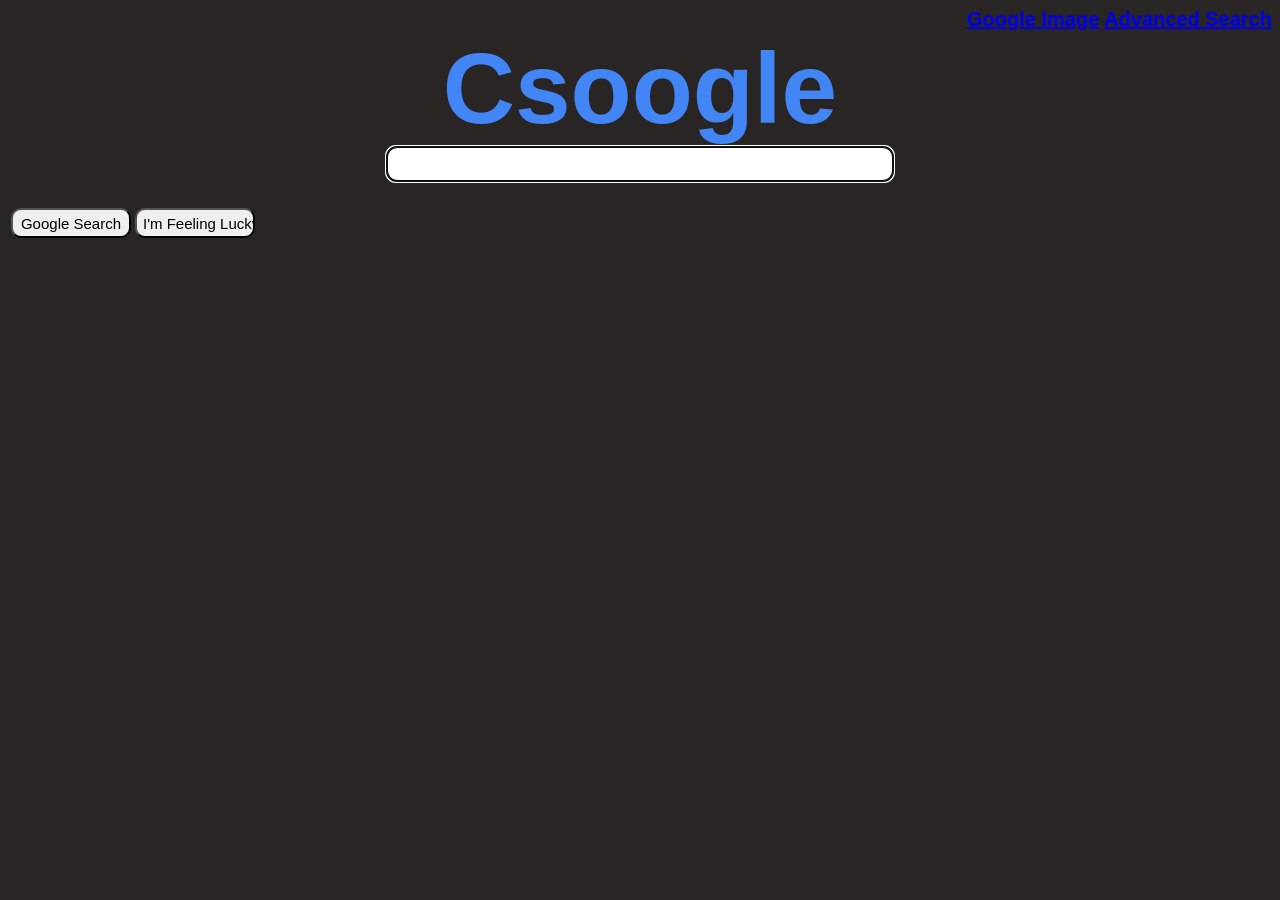
<file: index.html>
<!DOCTYPE html>
<html lang="en">
    <head>
        <title>Search</title>
        <link rel="stylesheet" type="text/css" href="style.css">
    </head>
    <body>
        <div class="nav-links">
            <a href="./image.html">Google Image</a>
            <a href="./advanced.html">Advanced Search</a>
        </div>
        <div class="page-logo">Csoogle</div>
        <form action="https://google.com/search">
            <input class="text-box" type="text" autofocus name="q">
            <br>
            <table>
                <tr>
                    <td>
                        <input class="submit-button" type="submit" value="Google Search">
                    </td>
                    <td>
                        <input class="submit-button" name = btnI type="submit" value="I'm Feeling Lucky">    
                    </td>
                </tr>
            </table>
        </form>
    </body>
</html>
</file>
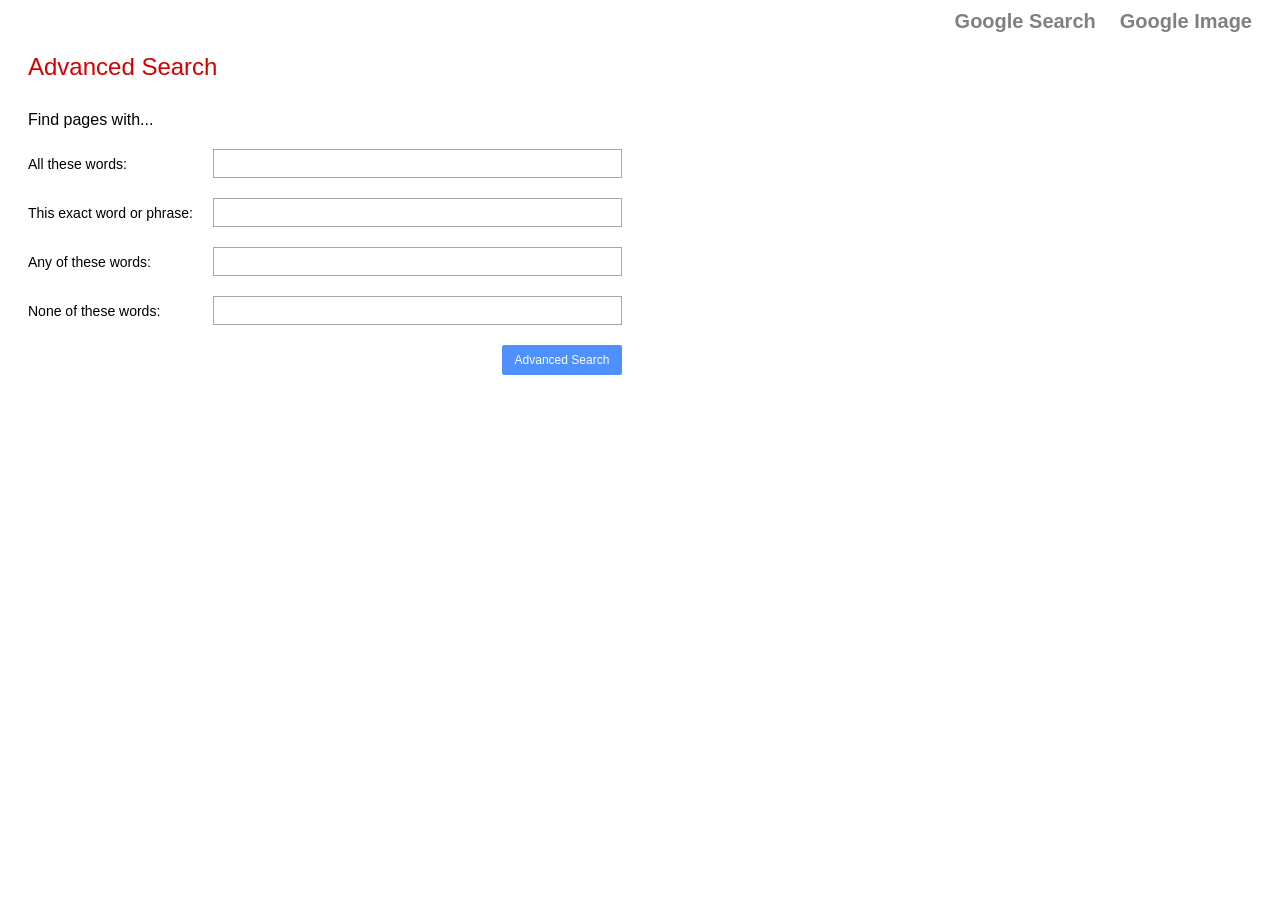
<file: advanced.html>
<!DOCTYPE html>
<html lang="en">
<head>
    <meta charset="UTF-8">
    <meta name="viewport" content="width=device-width, initial-scale=1.0">
    <link rel= stylesheet href="style_advanced.css">
    <title>Google Advanced Search</title>
</head>
<body>
    <div class="nav-links">
        <a href="index.html">Google Search</a>
        <a href="image.html">Google Image</a>
    </div>
    <div class="title">Advanced Search</div>
    <div class="container">
        <form action="https://www.google.com/search">
            <table>
                <tr>
                    <th>
                        Find pages with...
                    </th>
                </tr>
                <tr>
                    <td>
                        All these words:
                    </td>
                    <td>
                        <input class="text-box" type="text" name="as_q" value="">
                    </td>
                </tr>
                <tr>
                    <td>
                        This exact word or phrase:
                    </td>
                    <td>
                        <input class="text-box" type="text" name="as_epq" value="">
                    </td>
                </tr>
                <tr>
                    <td>
                        Any of these words:
                    </td>
                    <td>
                        <input class="text-box" type="text" name="as_oq" value="">
                    </td>
                </tr>
                <tr>
                    <td>
                        None of these words:
                    </td>
                    <td>
                        <input class="text-box" type="text" name="as_eq" value="">
                    </td>
                </tr>
                <tr>
                    <td></td>
                    <td><input id="submit-button" type="submit" value="Advanced Search"></td>
                </tr>
            </table>
        </form>
    </div>
</body>
</html>
</file>
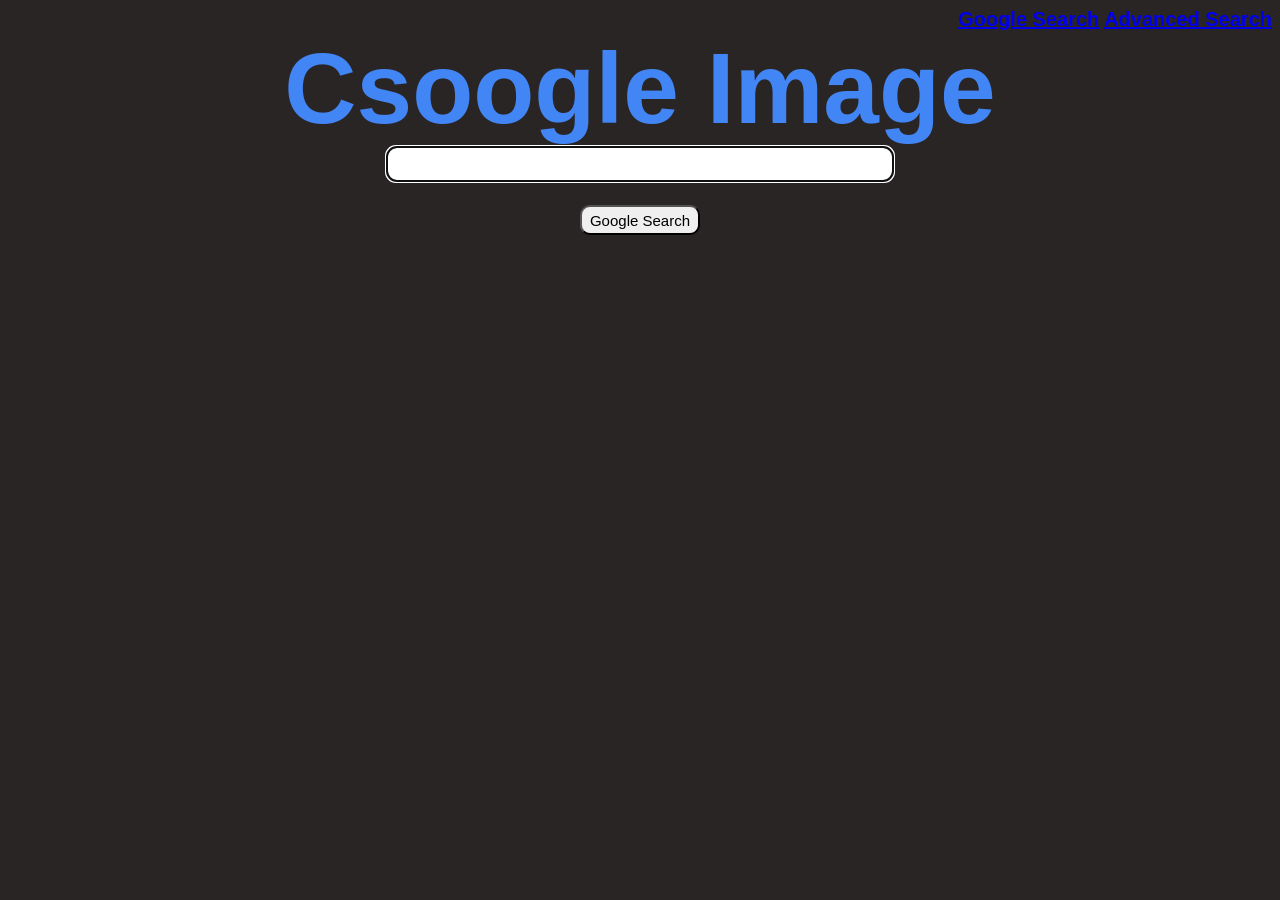
<file: image.html>
<!DOCTYPE html>
<html lang="en">
<head>
    <meta charset="UTF-8">
    <meta name="viewport" content="width=device-width, initial-scale=1.0">
    <link rel= stylesheet href="style.css">
    <title>Google Image</title>
</head>
<body>
    <div class="nav-links">
        <a href="./index.html">Google Search</a>
        <a href="./advanced.html">Advanced Search</a>
    </div>
    <div class="page-logo">Csoogle Image</div>
    <form action="https://www.google.com/search">
        <input class="text-box" type="text" autofocus name="q">
        <input type="hidden" name="tbm" value="isch">
        <br>
        <input class="submit-button" type="submit" value="Google Search">
    </form>
</body>
</html>
</file>
<file: style.css>
body {
    /*  Background Color */
    background-color: #2a2525;
    /*  Text Color */
    color: white;
    /*  Text Font */
    font-family: 'Roboto', sans-serif;
    /*  Text Weight */
    font-weight: bold;
    /*  Text Size */
    font-size: 20px;
}
.nav-links{
    /*  Text Top Right Alignment */
    text-align: right;

}
.page-logo{
    /*  Text Center Alignment */
    text-align: center;
    /*  Text Size */
    font-size: 100px;
    /*  Text Color */
    color: #4285F4;
    /*  Text Font */
    font-family: 'Roboto', sans-serif;
    /*  Text Weight */
    font-weight: bold;
    /*  Text Top Margin */
    margin-top: 0%;
}
.text-box {
    width: 500px;
    height: 30px;
    font-size: 20px;
    /* Center Text Box */
    margin-left: auto;
    margin-right: auto;
    display: block;
    /* place text box in middle */
    margin-top: 0%;
    /* Round Corners */
    border-radius: 10px;
}
.submit-button {
    width: 120px;
    height: 30px;
    font-size: 15px;
    /* Center Button */
    margin-left: auto;
    margin-right: auto;
    display: block;
    /* Round Corners */
    border-radius: 10px;

}
</file>
<file: style_advanced.css>
body {
    /*  Background Color */
    background-color: white;
}
.nav-links{
    /*  Text Top Right Alignment */
    text-align: right;
    /* Exterior Margin */
    margin: 10px;
}

.nav-links a{
    /*  Text Color */
    color: gray;
    /*  Text Font */
    font-family: 'Roboto', sans-serif;
    /*  Text Weight */
    font-weight: bold;
    /*  Text Size */
    font-size: 20px;
    /*  Text Top Margin */
    margin-top: 0%;
    /*  Text Top Padding */
    padding-top: 10px;
    /*  Text Bottom Padding */
    padding-bottom: 10px;
    /*  Text Left Padding */
    padding-left: 10px;
    /*  Text Right Padding */
    padding-right: 10px;
    /*  Text Decoration */
    text-decoration: none;
}

/*  Text Hover Underline */
.nav-links a:hover{
    text-decoration: underline;
}

.title {
    /* font */
    font-family: 'Roboto', sans-serif;
    color: rgb(215, 0, 0);
    font-size: 24px;
    /* alignment */
    margin: 20px;
}

table {
    /* alignment */
    margin-left: 10px;
    margin-right: auto;
    /* border */
    border-collapse: collapse;
    /* font */
    font-family: 'Roboto', sans-serif;
    color: rgb(0, 0, 0);
    font-size: 20px;
    /* padding */
    padding: 20px;
}

th {
    /* font */
    font-family: 'Roboto', sans-serif;
    color: black;
    font-size: 16px;
    font-weight: normal;
    /* alignment */
    text-align: left;
    /* padding */
    padding: 10px;
}

td {
    /* font */
    font-family: 'Roboto', sans-serif;
    color: rgb(0, 0, 0);
    font-size: 14px;
    /* alignment */
    padding: 10px;
}

.text-box {
    width: 400px;
    height: 25px;
    font-size: 12px;
    /* Background Color */
    background-color: white;
    /* cursor color */
    caret-color: rgb(167, 167, 167);
    /* Border styling */
    border: 1px solid rgb(167, 167, 167);
    /* border color blue on focus */
    outline-color: #4d90fe;
    /* padding */
    padding-left: 5px;
}

#submit-button {
    width: 120px;
    height: 30px;
    /* Font */
    font-size: 12px;
    font-family: 'Roboto', sans-serif;
    color: white;
    /* Center Button */
    margin-left: auto;
    margin-right: 0px;
    display: block;
    /* Round Corners */
    border-radius: 2px;
    /* Padding */
    padding: 5px;
    /* Background Color */
    background-color: #4d90fe;
    /* Border styling */
    border-style: none;
}

#submit-button:hover {
    /* Border styling */
    border-style: solid;
    border-color: #3777de;
}
</file>
